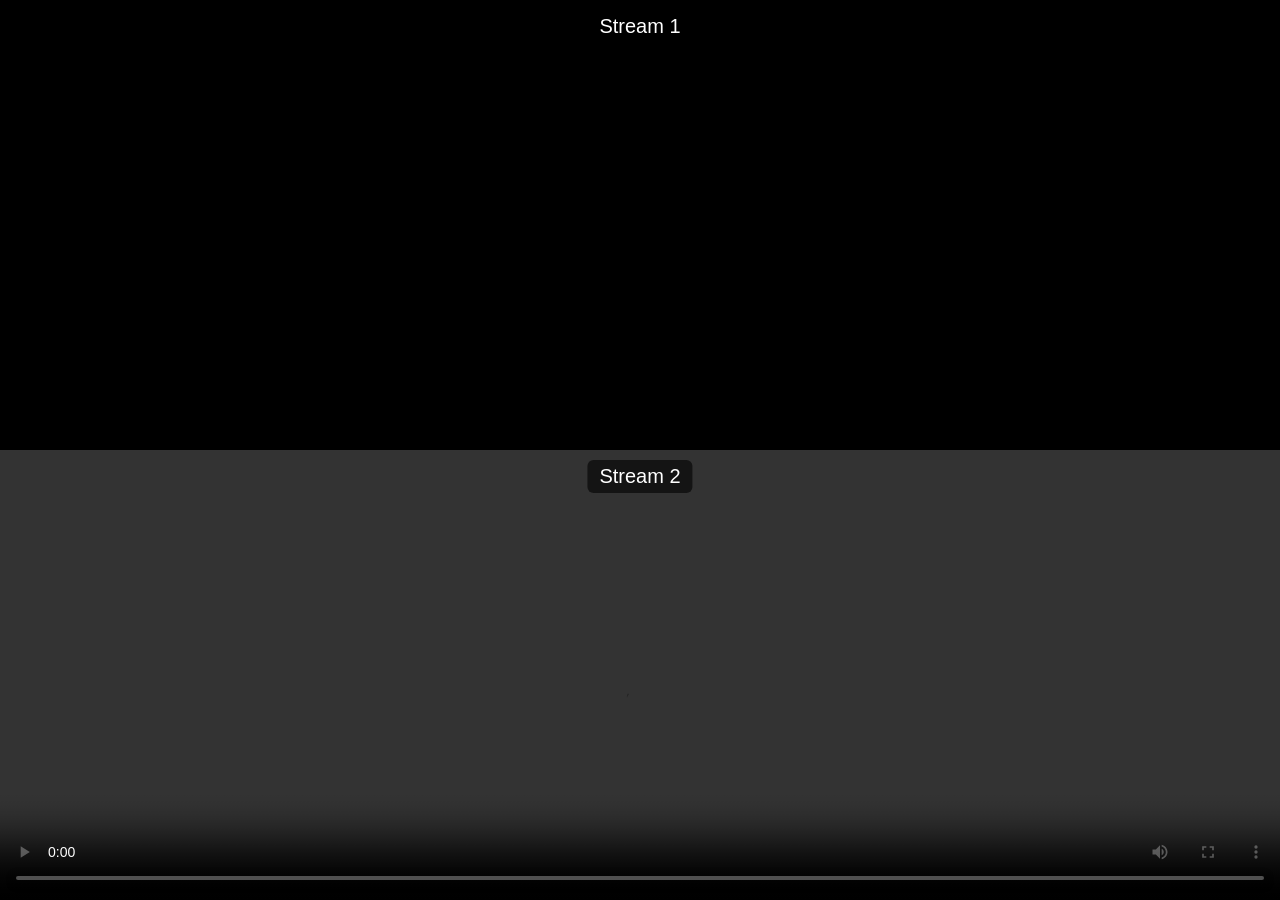
<file: index.html>
<!DOCTYPE html>
<html>

<head>

<meta charset="UTF-8">
<meta name="viewport" content="width=device-width, initial-scale=1">

<title>F1 - Japan</title>
<link rel="icon" type="image/png" href="logo2.png">

<link href="https://vjs.zencdn.net/7.20.3/video-js.css" rel="stylesheet">

<link rel="stylesheet" href="style.css">

</head>

<body>

<div class="container">

<div class="stream-box">

<div class="label">Stream 1</div>

<iframe 
class="stream"
src="https://pooembed.eu/embed/f1/2026/japan/fp3"
allowfullscreen>
</iframe>

</div>

<div class="stream-box">

<div class="label">Stream 2</div>

<video
id="f1player"
class="video-js stream"
controls
autoplay>

<source 
src="https://hakunamatata5.org:8088/hls/sky-f1.m3u8"
type="application/x-mpegURL">

</video>

</div>

</div>

<script src="https://vjs.zencdn.net/7.20.3/video.min.js"></script>

<script>

videojs('f1player',{
fluid:false
});

</script>

</body>

</html>
</file>
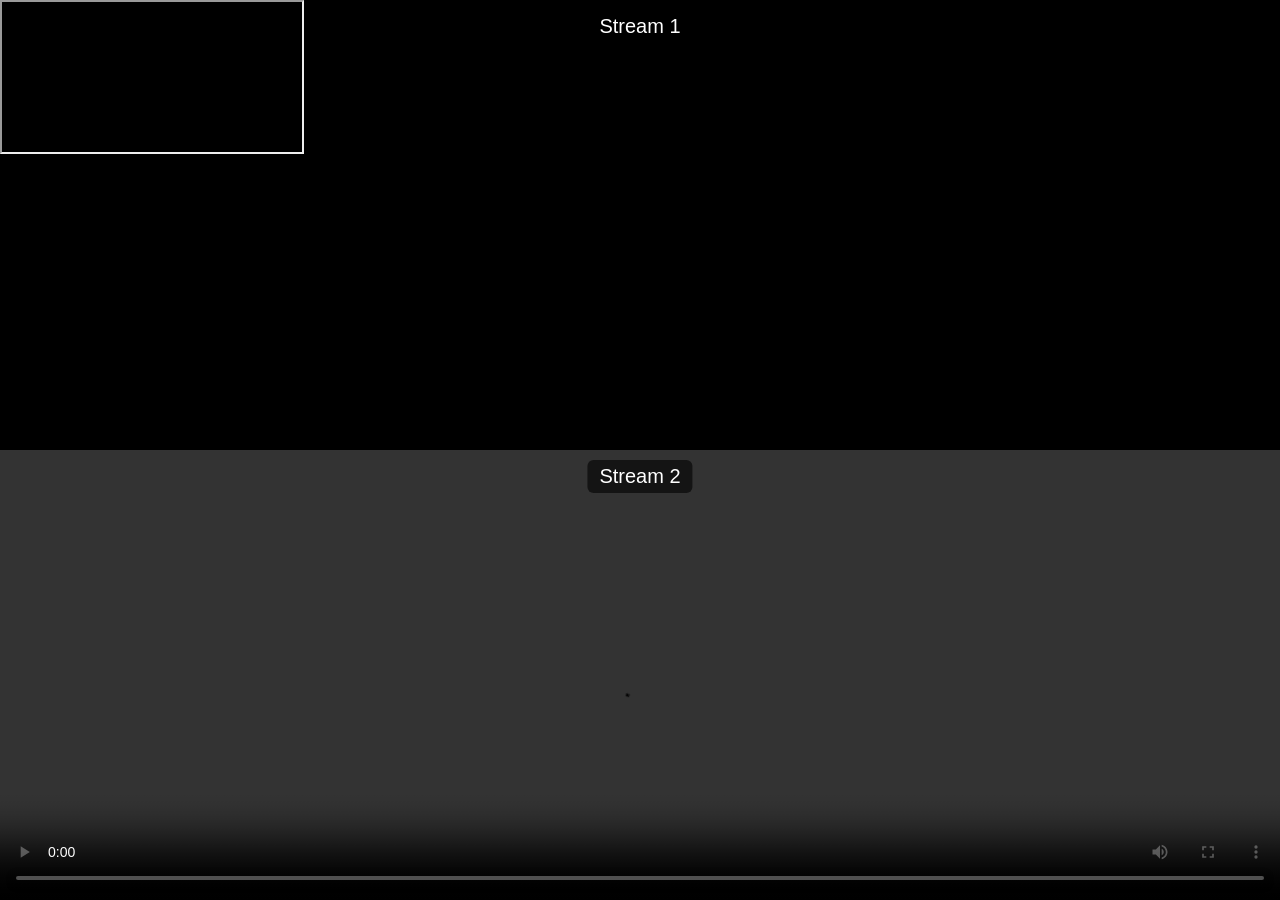
<file: index3.html>
<!DOCTYPE html>
<html>

<head>

<meta charset="UTF-8">
<meta name="viewport" content="width=device-width, initial-scale=1.0">

<title>F1 - Test Site</title>

<link href="https://vjs.zencdn.net/7.20.3/video-js.css" rel="stylesheet">
<script src="https://vjs.zencdn.net/7.20.3/video.min.js"></script>

<link rel="stylesheet" href="style.css">

</head>

<body>

<div class="container">

<div class="stream-box">

<div class="label">Stream 1</div>

<iframe 
src="https://pooembed.eu/embed/f1/2026/china/sprint"
allow="fullscreen; autoplay; encrypted-media; picture-in-picture"
allowfullscreen>
</iframe>

</div>

<div class="stream-box">

<div class="label">Stream 2</div>

<div class="player-wrapper">

<video
id="f1player"
class="video-js vjs-big-play-centered"
controls
autoplay
preload="auto">

<source 
src="https://hakunamatata5.org:8088/hls/sky-f1.m3u8"
type="application/x-mpegURL">

</video>

</div>

</div>

</div>

<script>

videojs('f1player',{
fluid:true,
liveui:true
});

</script>

</body>
</html>
</file>
<file: style.css>
*{
margin:0;
padding:0;
box-sizing:border-box;
}

html,body{
height:100%;
background:black;
overflow:hidden;
font-family:Arial;
}

.container{
height:100vh;
display:flex;
flex-direction:column;
}

.stream-box{
flex:1;
position:relative;
overflow:hidden;
}

.stream{
position:absolute;
width:100%;
height:100%;
border:none;
object-fit:cover;
}

.video-js{
position:absolute !important;
width:100% !important;
height:100% !important;
}

.label{
position:absolute;
top:10px;
left:50%;
transform:translateX(-50%);
background:rgba(0,0,0,0.6);
color:white;
padding:5px 12px;
font-size:20px;
border-radius:6px;
z-index:10;
}
</file>
